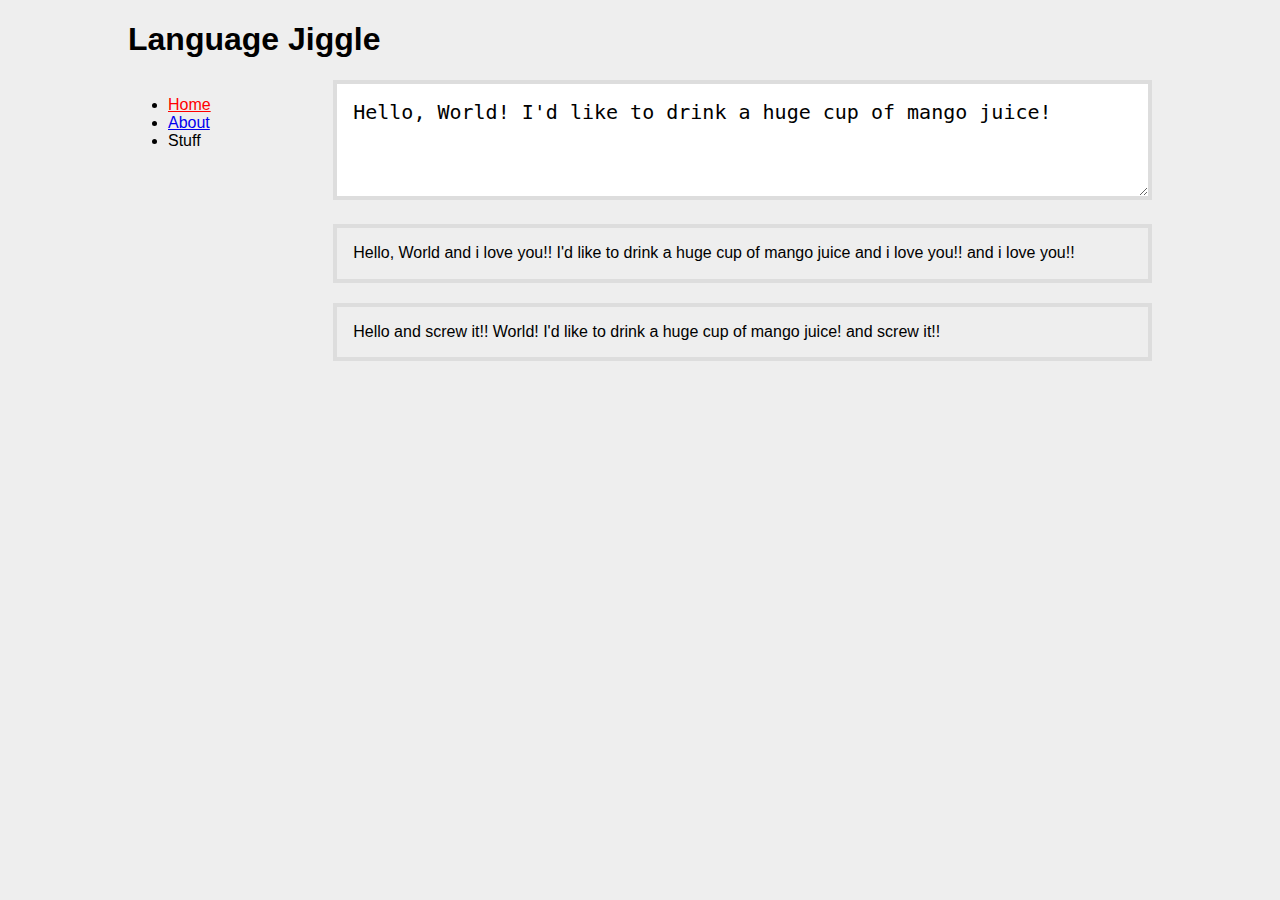
<file: index.html>
<!DOCTYPE html>
<html lang="en">

  <head>
    <title>Language Jiggle&trade;</title>
    <meta charset="utf-8">
    <meta name="description" content="">
    <meta name="author" content="">
    <link rel="stylesheet" href="styles/main.css">
    <!--[if lt IE 9]>
    <script src="http://html5shiv.googlecode.com/svn/trunk/html5.js"></script>
    <![endif]-->
  </head>

  <body ng-app="langJiggle">

    <div ng-controller="LJCtrl">

      <h1>Language Jiggle</h1>

      <aside class="main-sidebar">
          <ng-include src="'partials/sidebar.html'"></ng-include>
      </aside>

      <section class="content">

        <div ng-view></div>

      </section>

    </div>

    <script src="scripts/vendor/angular.min.js"></script>
    <script src="scripts/vendor/angular-resource.min.js"></script>
    <script src="scripts/app.js"></script>
  </body>
</html>

<!-- 
Hello there!

I'm sorry to miss you this time! I'm looking forward to seeing you soon!

Sincerely,
Tom. 
 -->
</file>
<file: styles/main.css>
body {
	background: #eee;
	width: 80%;
	margin: 0 auto;
	font-family: Helvetica Neue, Helvetica, Arial, sans-serif;
}
.hide {
	display: none;
}
.content textarea {
	width: 100%;
	min-height: 120px;
	border: 4px solid #ddd;
	padding: 2%;
	margin-bottom: 20px;
	font-size: 20px;
	box-sizing: border-box;
}
.btn {
	padding: 10px 20px;
	border-radius: 5px;
	border: 1px solid #aaa;
	background: #ccc;
	font-weight: 700;
	font-size: 15px;
	display: inline-block;
	text-shadow: 0 1px 0 #fff;
}
.result {
	border: 4px solid #ddd;
	padding: 2%;
	margin-bottom: 20px;
}
.main-sidebar {
	float: left;
	width: 20%;
}
.content {
	float: left;
	width: 80%;
}
nav ul li a.active {
	color: red;
}
</file>
